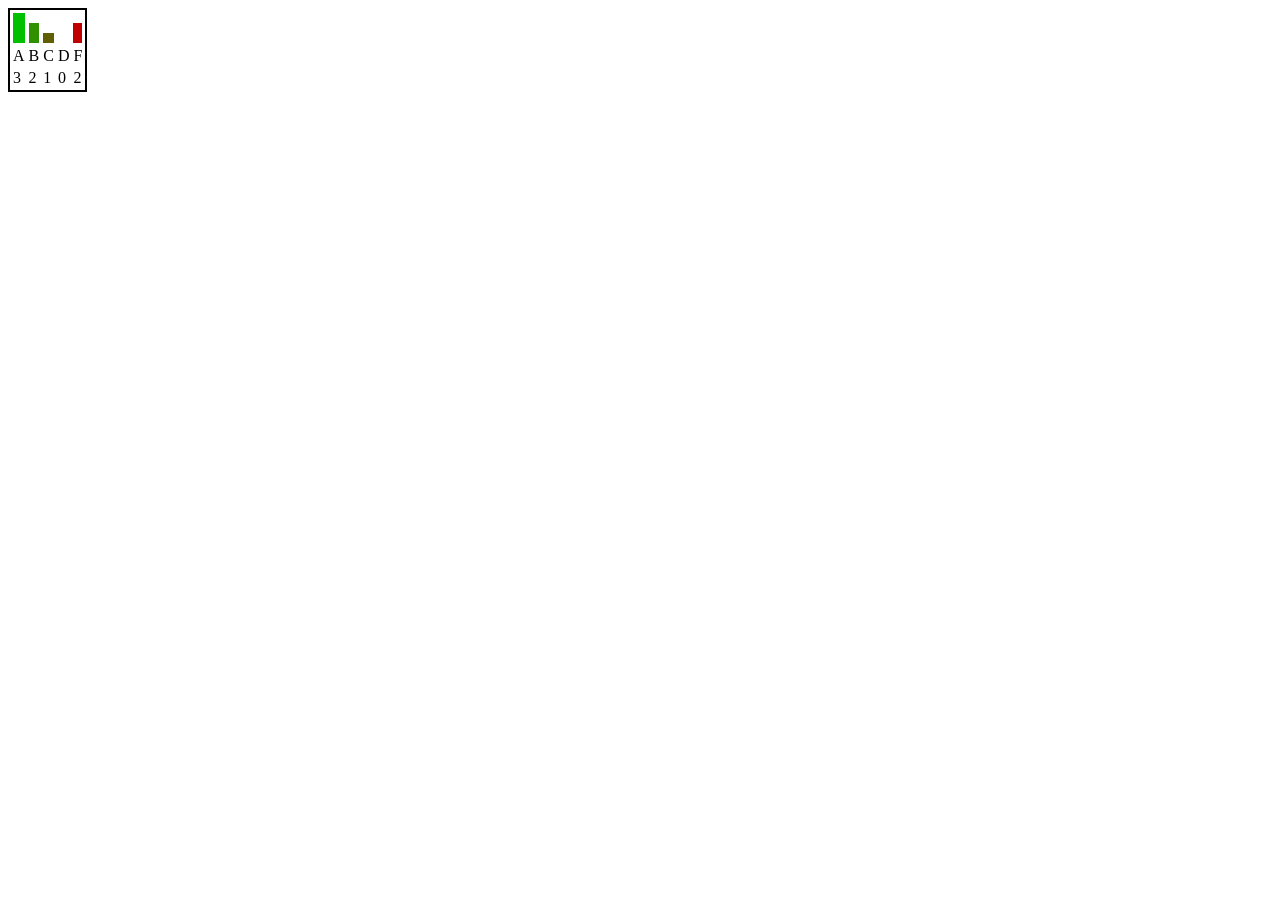
<file: 8.14LAB/index.html>
<!DOCTYPE html>
<html lang="en">
   <head>
      <title>Grade Distribution</title>
      <link rel="stylesheet" href="styles.css">
      <script src="index.js" defer></script>
   </head>
   <body>
      <table id="distribution-table">
         <tr id="first-row">
            <!-- JavaScript will create this row's bar graphs -->
         </tr>
         <tr>
            <td>A</td>
            <td>B</td>
            <td>C</td>
            <td>D</td>
            <td>F</td>
         </tr>
         <tr id="third-row">
            <!-- JavaScript will create this row's grade frequencies -->
         </tr>
      </table>
   </body>
</html>
</file>
<file: 8.14LAB/styles.css>
.bar0 {
   background-color: #00C000;
}

.bar1 {
   background-color: #309000;
}

.bar2 {
   background-color: #606000;
}

.bar3 {
   background-color: #903000;
}

.bar4 {
   background-color: #C00000;
}

td {
   vertical-align: bottom;
}

#distribution-table {
   border: 2px solid black;
}
</file>
